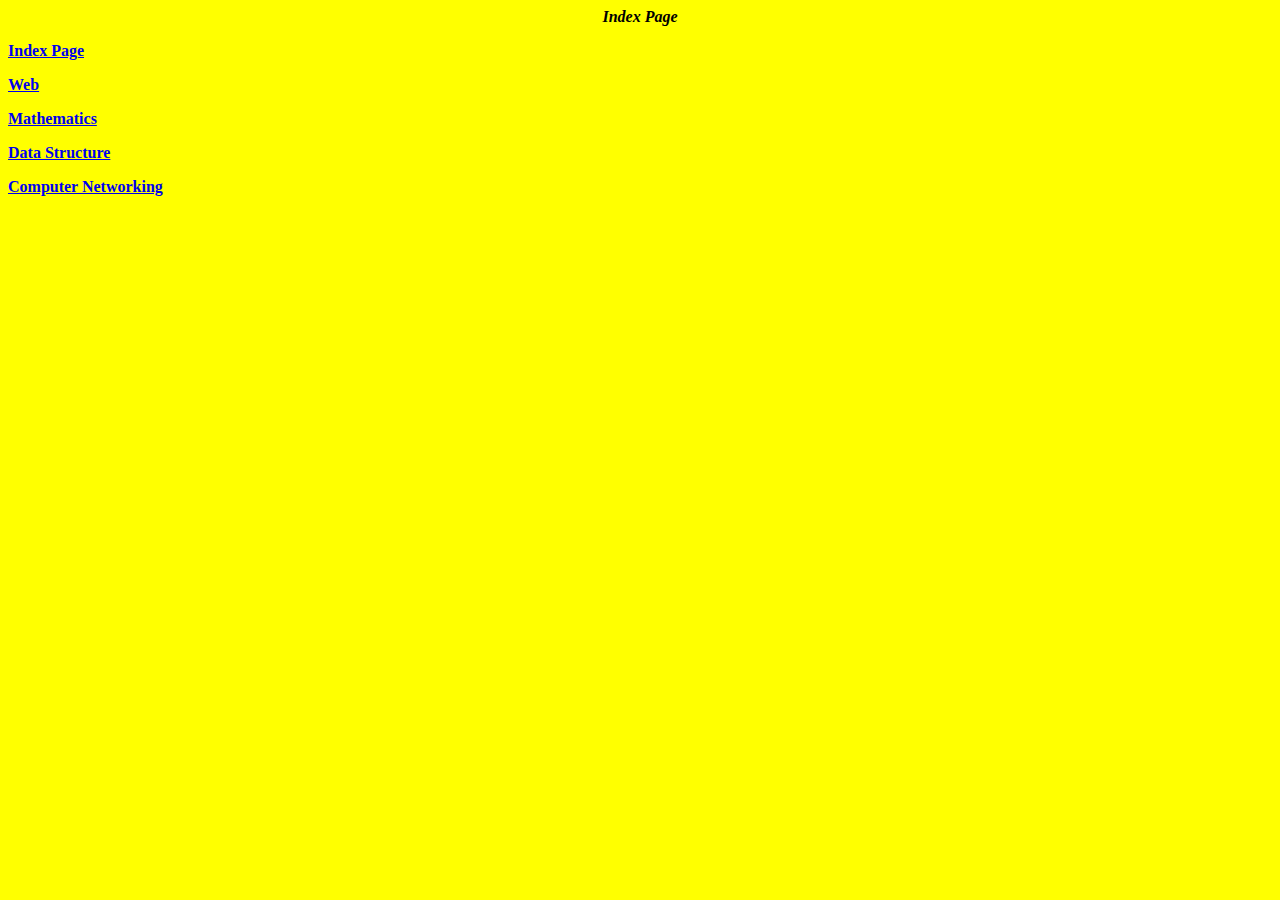
<file: Index.html>
<HTML>
    <HEAD>
    <TITLE>Index</TITLE>
    </HEAD>
    <body bgcolor= 'Yellow'>
        <center><b><i>Index Page</i></b></center>
        <p><b><a href="Index.html">Index Page</a></b></p>
        <p><b><a href="Web.html">Web</a></b></p>
        <p><b><a href="Mathematics.html">Mathematics</a></b></p>
        <p><b><a href="DataStructure.html">Data Structure</a></b></p>
        <p><b><a href="Computer%20Networking.html">Computer Networking</a></b></p>
        
        
        </body>
</HTML>
</file>
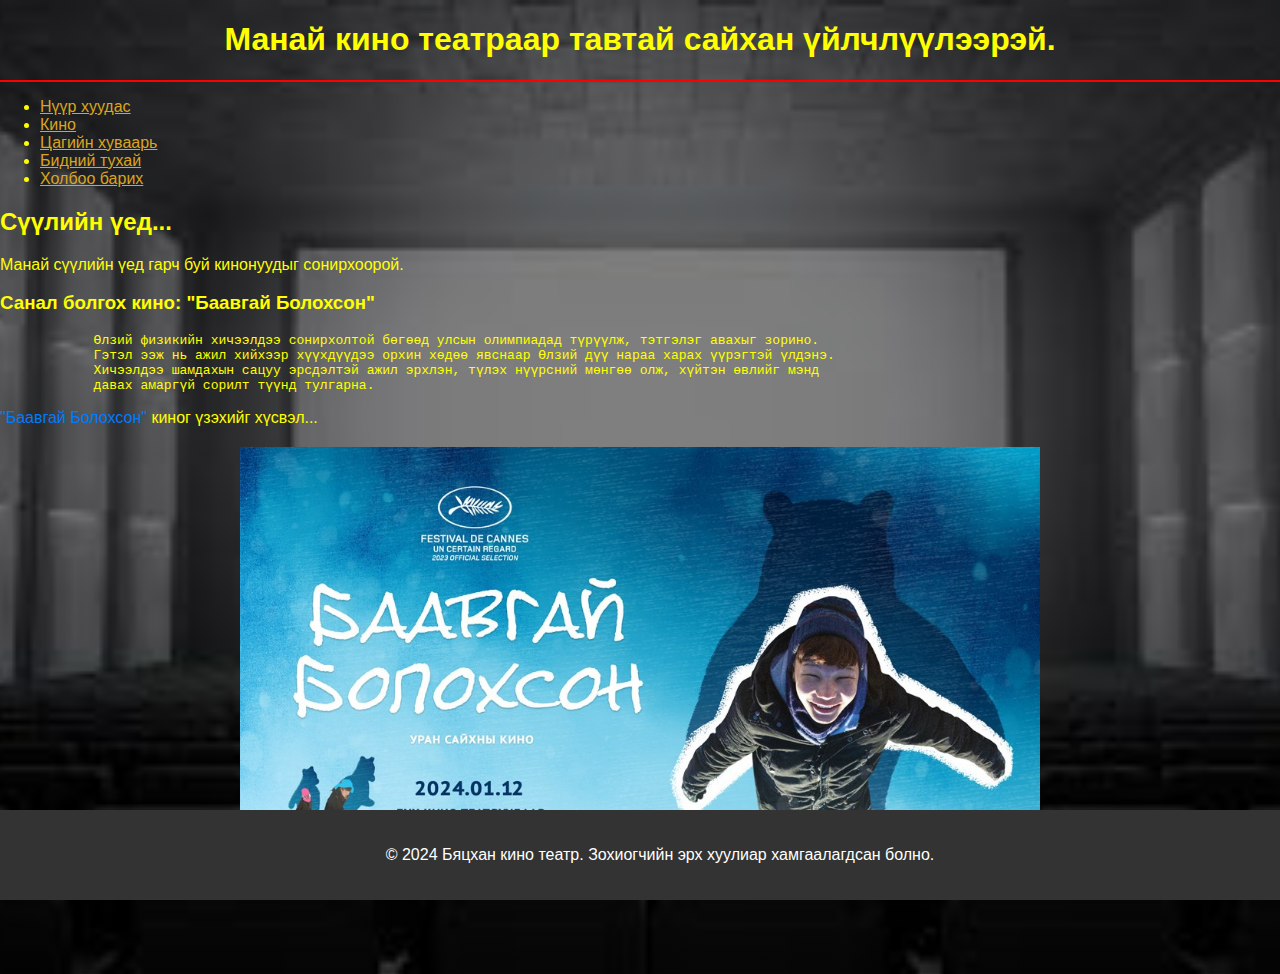
<file: index.html>
<!DOCTYPE html>
<html>
<head>
    <meta charset="UTF-8">
    <meta name="viewport" content="width=device-width, initial-scale=1.0">
    <title>Бяцхан Кино Театр - Нүүр хуудас</title>
    <style>
        body {
            font-family: Arial, sans-serif;
            margin: 0;
            padding: 0;
            background: url('Home.jpg') center/cover no-repeat;
            background-image: linear-gradient(rgba(0, 0, 0, 0.5), rgba(0, 0, 0, 0.5)), url('Home.jpg');
        }
    </style>
</head>
<body text="yellow" bgcolor="yellow">
    <header>
        <h1 align="center">Манай кино театраар тавтай сайхан үйлчлүүлээрэй.</h1>
        <hr color="red"> 
        <nav>
            <ul>
                <li><a href="index.html" style="color: goldenrod;">Нүүр хуудас</a></li>
                <li><a href="movies.html" style="color: goldenrod;">Кино</a></li>
                <li><a href="schedule.html" style="color: goldenrod;">Цагийн хуваарь</a></li>
                <li><a href="about.html" style="color: goldenrod;">Бидний тухай</a></li>
                <li><a href="contact.html" style="color: goldenrod;">Холбоо барих</a></li>
            </ul>
        </nav>
    </header>
    
    <section>
        <h2>Сүүлийн үед...</h2>
        <p>Манай сүүлийн үед гарч буй кинонуудыг сонирхоорой.</p>
        
        <h3>Санал болгох кино: "Баавгай Болохсон"</h3>
        <pre>
            Өлзий физикийн хичээлдээ сонирхолтой бөгөөд улсын олимпиадад түрүүлж, тэтгэлэг авахыг зорино. 
            Гэтэл ээж нь ажил хийхээр хүүхдүүдээ орхин хөдөө явснаар Өлзий дүү нараа харах үүрэгтэй үлдэнэ. 
            Хичээлдээ шамдахын сацуу эрсдэлтэй ажил эрхлэн, түлэх нүүрсний мөнгөө олж, хүйтэн өвлийг мэнд 
            давах амаргүй сорилт түүнд тулгарна.</pre>
        <p><a href="Movies.html" target="_blank" style="text-decoration: none; color: #007bff;">"Баавгай Болохсон"</a> киног үзэхийг хүсвэл...</p>
        <a href="Baavgai.jpg" target="_blank">
            <img src="Baavgai.jpg" alt="Content Image" style="width: 100%; max-width: 800px; display: block; margin: 20px auto;">
        </a>
        <br>
        <br>
        <br>   
    </section>

    <footer style="position: fixed; bottom: 0; left: 0; width: 100%; background-color: #333; color: #fff; text-align: center; padding: 20px;">
        <p>&copy; 2024 Бяцхан кино театр. Зохиогчийн эрх хуулиар хамгаалагдсан болно.</p>
    </footer>
</body>
</html>
</file>
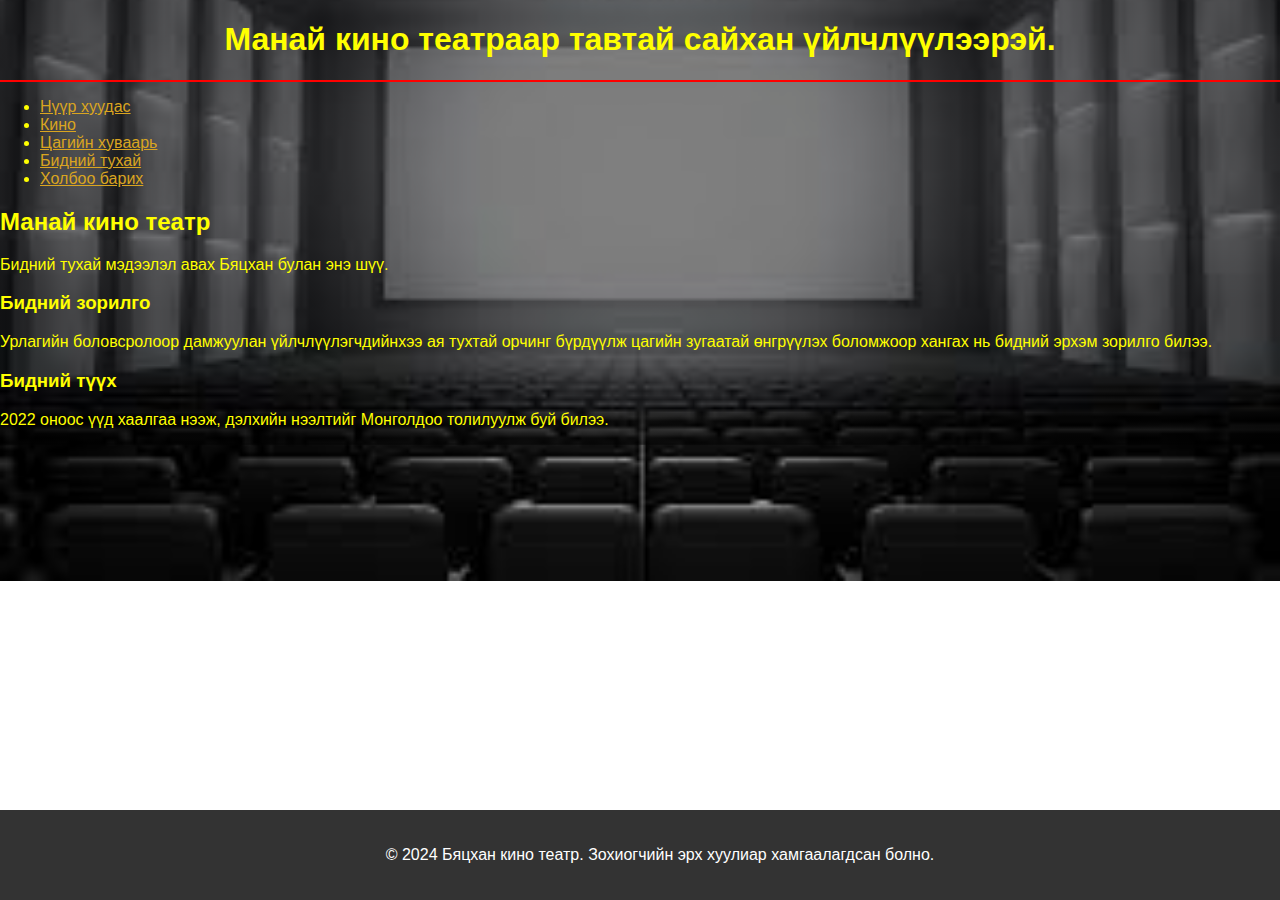
<file: about.html>
<!DOCTYPE html>
<html>
<head>
    <meta charset="UTF-8">
    <meta name="viewport" content="width=device-width, initial-scale=1.0">
    <title>Бяцхан Кино Театр - Бидний тухай</title>
    <style>
        body {
            font-family: Arial, sans-serif;
            margin: 0;
            padding: 0;
            background: url('Home.jpg') center/cover no-repeat;
            background-image: linear-gradient(rgba(0, 0, 0, 0.5), rgba(0, 0, 0, 0.5)), url('Home.jpg');
        }
    </style>
</head>
<body text="yellow" bgcolor="yellow">
    <header>
        <h1 align="center">Манай кино театраар тавтай сайхан үйлчлүүлээрэй.</h1>
        <hr color="red"> 
        <nav>
            <ul>
                <li><a href="index.html" style="color: goldenrod;">Нүүр хуудас</a></li>
                <li><a href="movies.html" style="color: goldenrod;">Кино</a></li>
                <li><a href="schedule.html" style="color: goldenrod;">Цагийн хуваарь</a></li>
                <li><a href="about.html" style="color: goldenrod;">Бидний тухай</a></li>
                <li><a href="contact.html" style="color: goldenrod;">Холбоо барих</a></li>
            </ul>
        </nav>
    </header>
    
    <section>
        <h2>Манай кино театр</h2>
        <p>Бидний тухай мэдээлэл авах Бяцхан булан энэ шүү.</p>
    
        <h3>Бидний зорилго</h3>
        <p>Урлагийн боловсролоор дамжуулан үйлчлүүлэгчдийнхээ ая тухтай орчинг бүрдүүлж цагийн зугаатай өнгрүүлэх боломжоор хангах нь бидний эрхэм зорилго билээ.</p>
    
        <h3>Бидний түүх</h3>
        <p>2022 оноос үүд хаалгаа нээж, дэлхийн нээлтийг Монголдоо толилуулж буй билээ.</p>
    </section>

    <footer style="position: fixed; bottom: 0; left: 0; width: 100%; background-color: #333; color: #fff; text-align: center; padding: 20px;">
        <p>&copy; 2024 Бяцхан кино театр. Зохиогчийн эрх хуулиар хамгаалагдсан болно.</p>
    </footer>
</body>
</html>
</file>
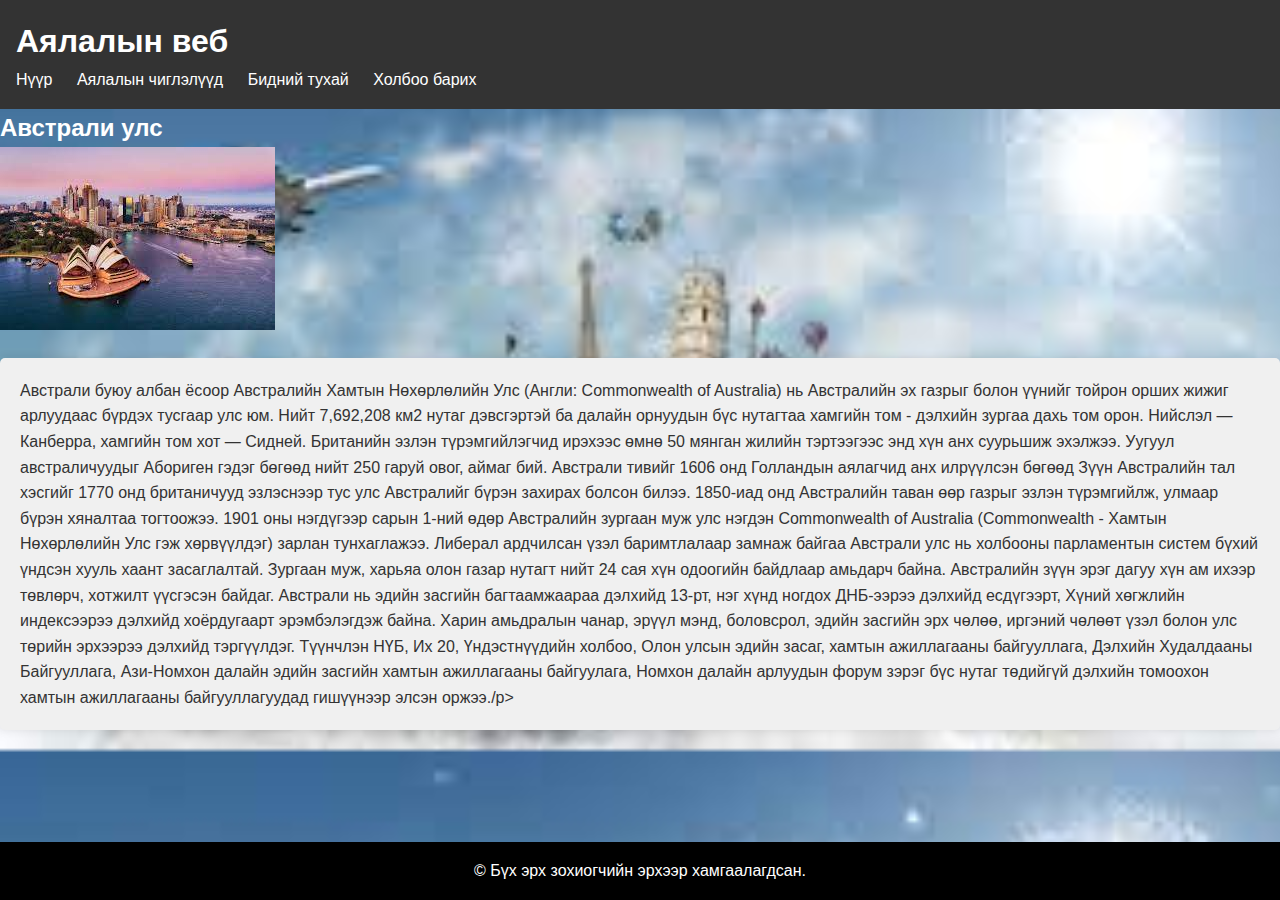
<file: Australia.html>
<!DOCTYPE html>
<html lang="mn">
<head>
    <meta charset="UTF-8">
    <meta name="viewport" content="width=device-width, initial-scale=1.0">
    <title>Австрали улс - Аялалын веб</title>
    <link rel="stylesheet" href="styles.css">
</head>
<body>
    <header>
        <h1>Аялалын веб</h1>
        <nav>
            <ul>
                <li><a href="index.html">Нүүр</a></li>
                <li><a href="destinations.html">Аялалын чиглэлүүд</a></li>
                <li><a href="about.html">Бидний тухай</a></li>
                <li><a href="contact.html">Холбоо барих</a></li>
            </ul>
        </nav>
    </header>

    <section id="destination">
        <h2>Австрали улс</h2>
        <img src="Australia.jpg" alt="Australia">
        <div class="grey-box">
            <p>Австрали буюу албан ёсоор Австралийн Хамтын Нөхөрлөлийн Улс (Англи: Commonwealth of Australia) нь Австралийн эх газрыг болон үүнийг тойрон орших жижиг арлуудаас бүрдэх тусгаар улс юм. Нийт 7,692,208 км2 нутаг дэвсгэртэй ба далайн орнуудын бүс нутагтаа хамгийн том - дэлхийн зургаа дахь том орон.

            Нийслэл — Канберра, хамгийн том хот — Сидней.
            
            Британийн эзлэн түрэмгийлэгчид ирэхээс өмнө 50 мянган жилийн тэртээгээс энд хүн анх суурьшиж эхэлжээ. Уугуул австраличуудыг Абориген гэдэг бөгөөд нийт 250 гаруй овог, аймаг бий. Австрали тивийг 1606 онд Голландын аялагчид анх илрүүлсэн бөгөөд Зүүн Австралийн тал хэсгийг 1770 онд британичууд эзлэснээр тус улс Австралийг бүрэн захирах болсон билээ. 1850-иад онд Австралийн таван өөр газрыг эзлэн түрэмгийлж, улмаар бүрэн хяналтаа тогтоожээ. 1901 оны нэгдүгээр сарын 1-ний өдөр Австралийн зургаан муж улс нэгдэн Commonwealth of Australia (Commonwealth - Хамтын Нөхөрлөлийн Улс гэж хөрвүүлдэг) зарлан тунхаглажээ.
            
            Либерал ардчилсан үзэл баримтлалаар замнаж байгаа Австрали улс нь холбооны парламентын систем бүхий үндсэн хууль хаант засаглалтай. Зургаан муж, харьяа олон газар нутагт нийт 24 сая хүн одоогийн байдлаар амьдарч байна. Австралийн зүүн эрэг дагуу хүн ам ихээр төвлөрч, хотжилт үүсгэсэн байдаг.
            
            Австрали нь эдийн засгийн багтаамжаараа дэлхийд 13-рт, нэг хүнд ногдох ДНБ-ээрээ дэлхийд есдүгээрт, Хүний хөгжлийн индексээрээ дэлхийд хоёрдугаарт эрэмбэлэгдэж байна. Харин амьдралын чанар, эрүүл мэнд, боловсрол, эдийн засгийн эрх чөлөө, иргэний чөлөөт үзэл болон улс төрийн эрхээрээ дэлхийд тэргүүлдэг.
            
            Түүнчлэн НҮБ, Их 20, Үндэстнүүдийн холбоо, Олон улсын эдийн засаг, хамтын ажиллагааны байгууллага, Дэлхийн Худалдааны Байгууллага, Ази-Номхон далайн эдийн засгийн хамтын ажиллагааны байгуулага, Номхон далайн арлуудын форум зэрэг бүс нутаг төдийгүй дэлхийн томоохон хамтын ажиллагааны байгууллагуудад гишүүнээр элсэн оржээ./p>
        </div>
        </section>

        <footer>
            <p>&copy; Бүх эрх зохиогчийн эрхээр хамгаалагдсан.</p>
        </footer>
</body>
</html>
</file>
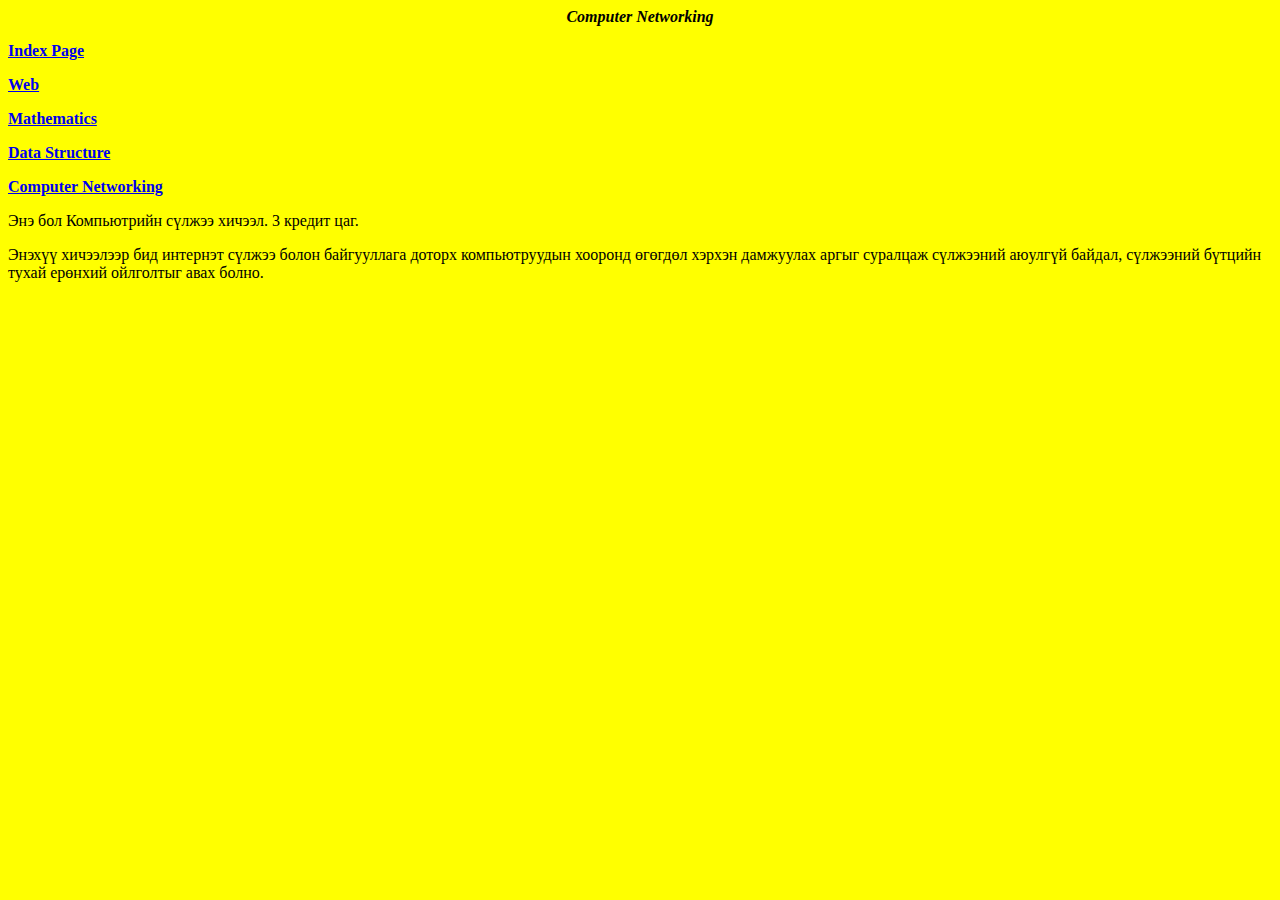
<file: Computer Networking.html>
<HTML>
    <HEAD>
    <TITLE>Computer Networking</TITLE>
    </HEAD>
    <body bgcolor= 'Yellow'>
        <center><b><i>Computer Networking</i></b></center>
        <p><b><a href="Index.html">Index Page</a></b></p>
        <p><b><a href="Web.html">Web</a></b></p>
        <p><b><a href="Mathematics.html">Mathematics</a></b></p>
        <p><b><a href="DataStructure.html">Data Structure</a></b></p>
        <p><b><a href="Computer%20Networking.html">Computer Networking</a></b></p>
        
        <p>Энэ бол Компьютрийн сүлжээ хичээл. 3 кредит цаг.</p>
        <p>Энэхүү хичээлээр бид интернэт сүлжээ болон байгууллага доторх компьютруудын хооронд өгөгдөл хэрхэн дамжуулах аргыг суралцаж сүлжээний аюулгүй байдал, сүлжээний бүтцийн тухай ерөнхий ойлголтыг авах болно.</p>
        
        </body>
</HTML>
</file>
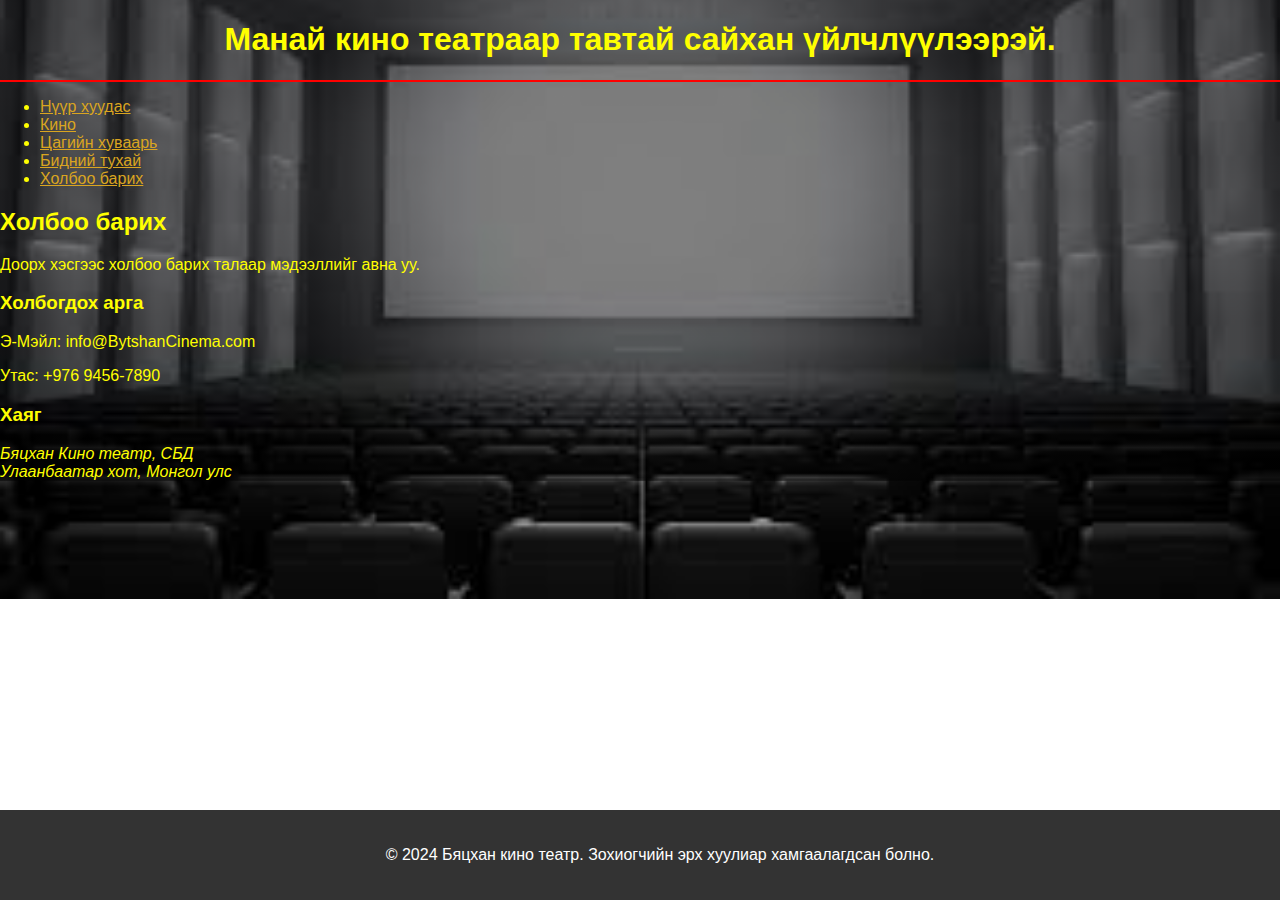
<file: contact.html>
<!DOCTYPE html>
<html>
<head>
    <meta charset="UTF-8">
    <meta name="viewport" content="width=device-width, initial-scale=1.0">
    <title>Бяцхан Кино Театр - Бидний тухай</title>
    <style>
        body {
            font-family: Arial, sans-serif;
            margin: 0;
            padding: 0;
            background: url('Home.jpg') center/cover no-repeat;
            background-image: linear-gradient(rgba(0, 0, 0, 0.5), rgba(0, 0, 0, 0.5)), url('Home.jpg');
        }
    </style>
</head>
<body text="yellow" bgcolor="yellow">
    <header>
        <h1 align="center">Манай кино театраар тавтай сайхан үйлчлүүлээрэй.</h1>
        <hr color="red"> 
        <nav>
            <ul>
                <li><a href="index.html" style="color: goldenrod;">Нүүр хуудас</a></li>
                <li><a href="movies.html" style="color: goldenrod;">Кино</a></li>
                <li><a href="schedule.html" style="color: goldenrod;">Цагийн хуваарь</a></li>
                <li><a href="about.html" style="color: goldenrod;">Бидний тухай</a></li>
                <li><a href="contact.html" style="color: goldenrod;">Холбоо барих</a></li>
            </ul>
        </nav>
    </header>
    
    <section>
        <h2>Холбоо барих</h2>
        <p>Доорх хэсгээс холбоо барих талаар мэдээллийг авна уу.</p>
    
        <h3>Холбогдох арга</h3>
        <p>Э-Мэйл: info@BytshanCinema.com</a></p>
        <p>Утас: +976 9456-7890</p>
    
        <h3>Хаяг</h3>
        <address>
            Бяцхан Кино театр, СБД<br>
            Улаанбаатар хот, Монгол улс
        </address>
        
    </section>
    

    <footer style="position: fixed; bottom: 0; left: 0; width: 100%; background-color: #333; color: #fff; text-align: center; padding: 20px;">
        <p>&copy; 2024 Бяцхан кино театр. Зохиогчийн эрх хуулиар хамгаалагдсан болно.</p>
    </footer>
</body>
</html>
</file>
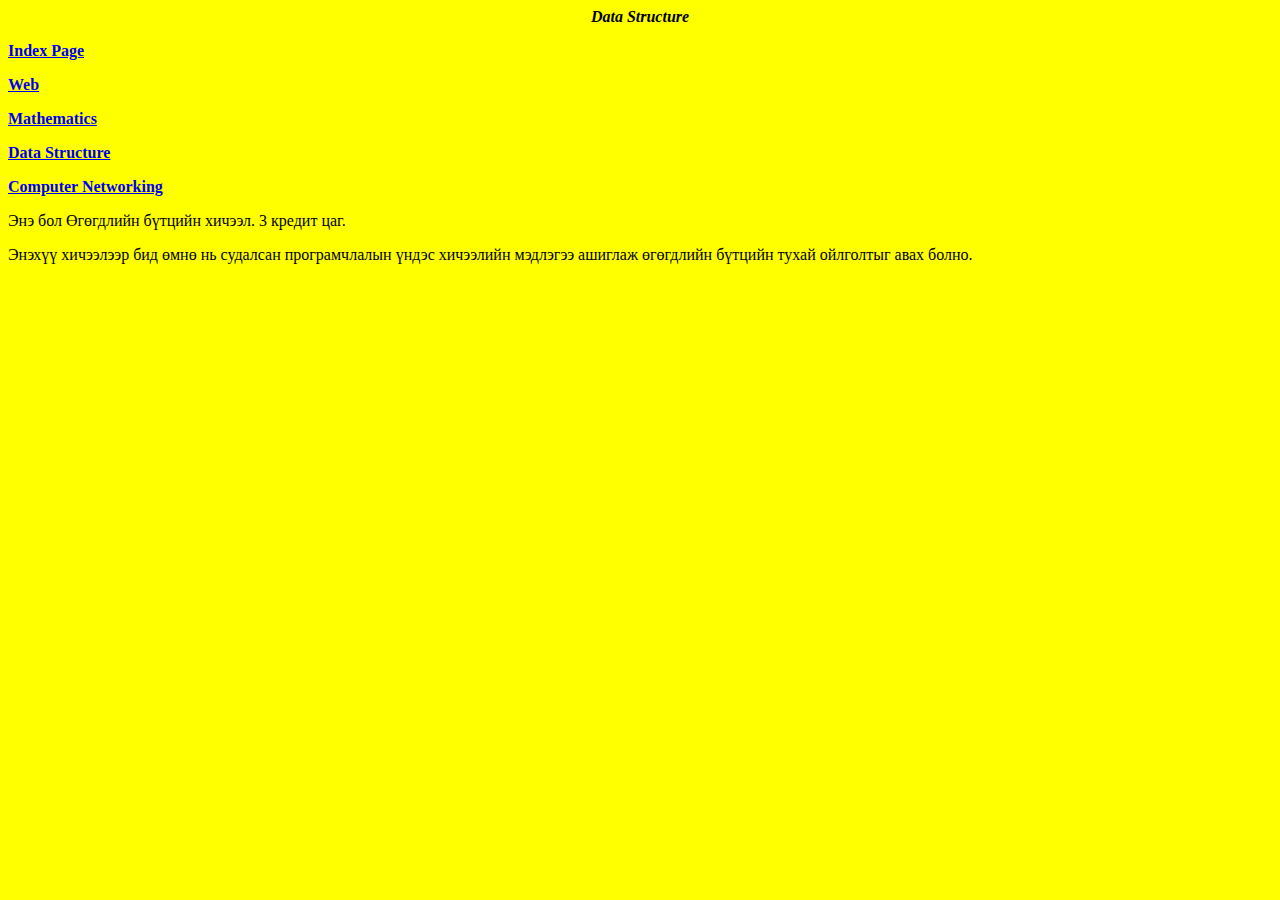
<file: DataStructure.html>
<HTML>
    <HEAD>
    <TITLE>Data Structure</TITLE>
    </HEAD>
    <body bgcolor= 'Yellow'>
        <center><b><i>Data Structure</i></b></center>
        <p><b><a href="Index.html">Index Page</a></b></p>
        <p><b><a href="Web.html">Web</a></b></p>
        <p><b><a href="Mathematics.html">Mathematics</a></b></p>
        <p><b><a href="DataStructure.html">Data Structure</a></b></p>
        <p><b><a href="Computer%20Networking.html">Computer Networking</a></b></p>
        
        <p>Энэ бол Өгөгдлийн бүтцийн хичээл. 3 кредит цаг.</p>
        <p>Энэхүү хичээлээр бид өмнө нь судалсан програмчлалын үндэс хичээлийн мэдлэгээ ашиглаж өгөгдлийн бүтцийн тухай ойлголтыг авах болно.</p>
        <p></p>
    </body>
</HTML>
</file>
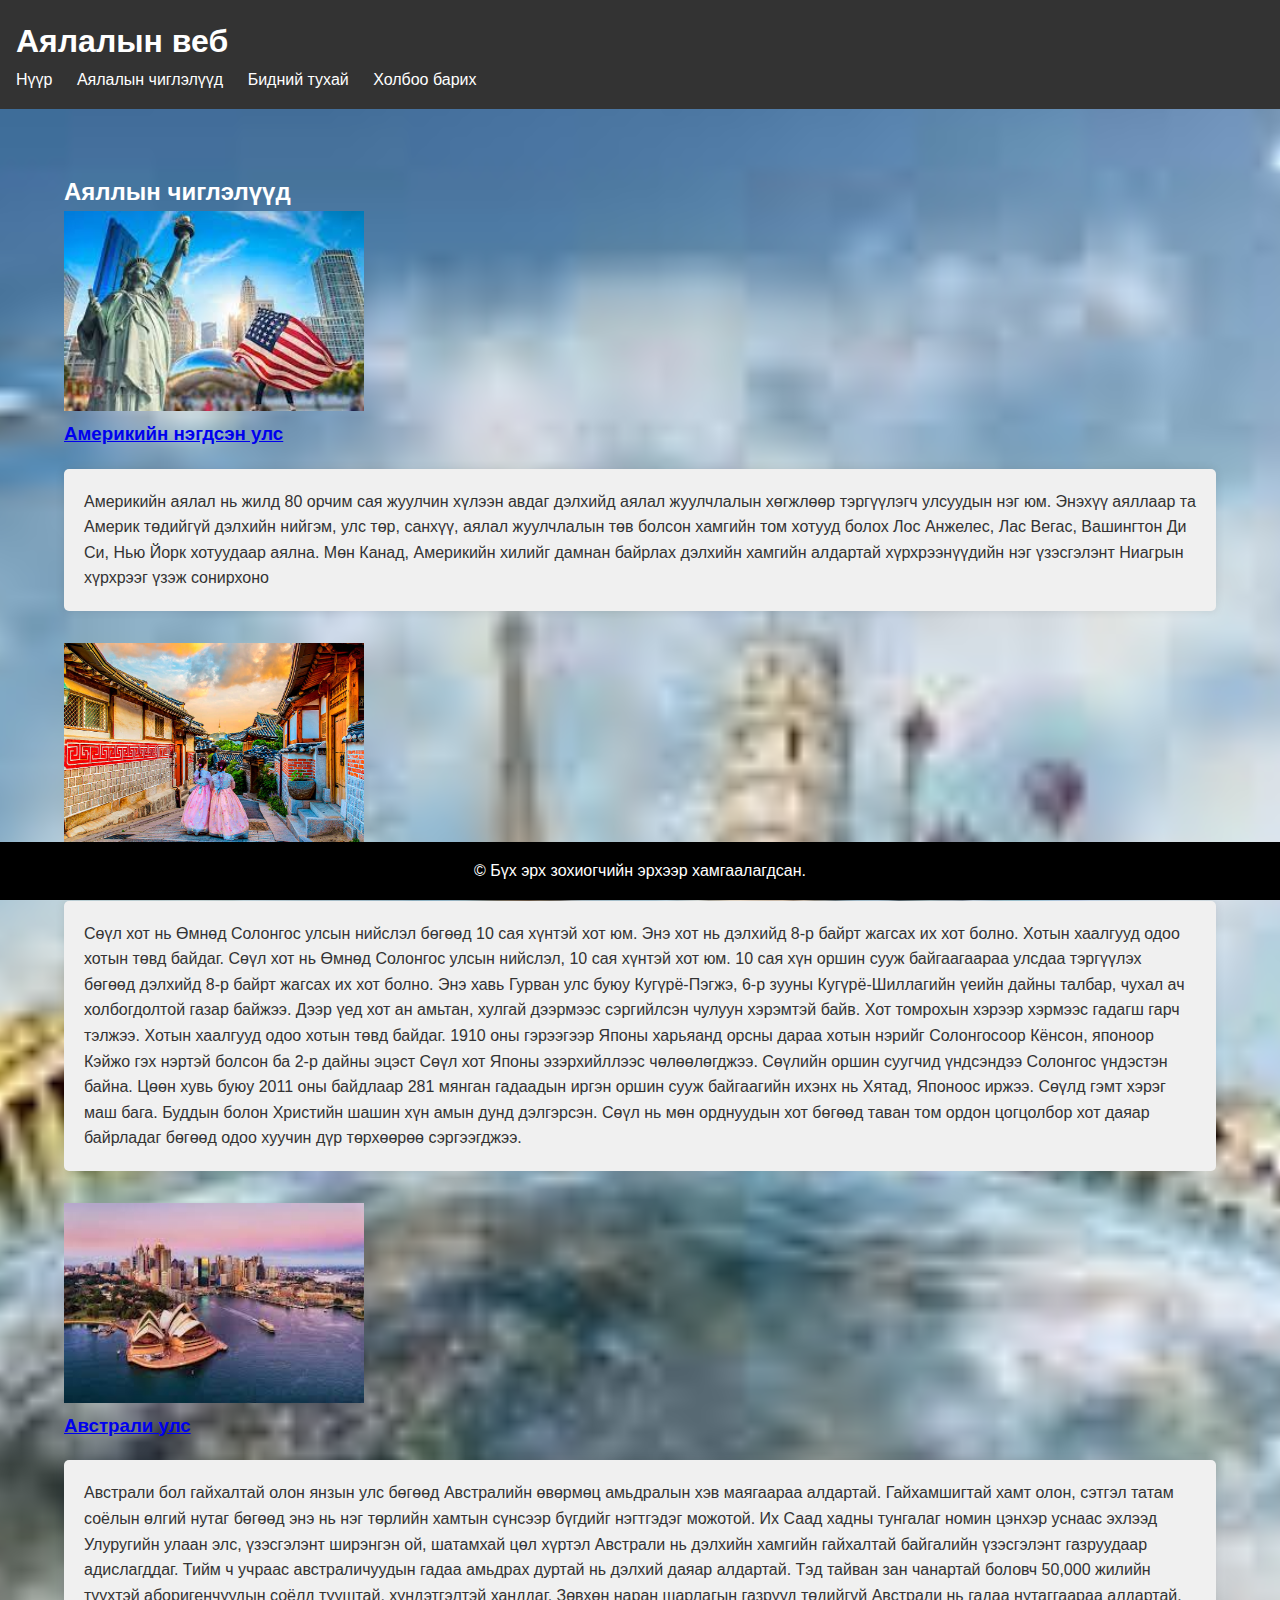
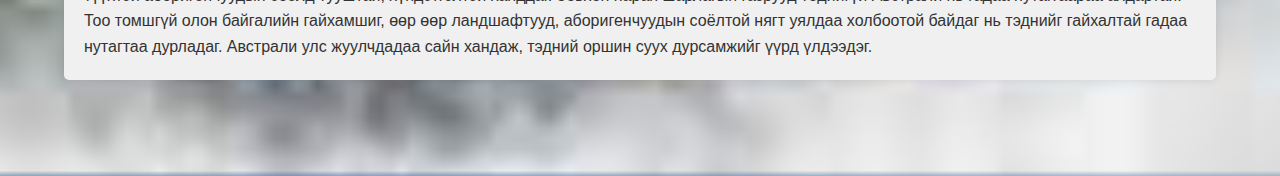
<file: destinations.html>
<!DOCTYPE html>
<html lang="en">
<head>
    <meta charset="UTF-8">
    <meta name="viewport" content="width=device-width, initial-scale=1.0">
    <title>Destinations - Аялалын веб</title>
    <link rel="stylesheet" href="styles.css">
</head>
<body>
    <body>
        <header>
            <h1>Аялалын веб</h1>
            <nav>
                <ul>
                    <li><a href="index.html">Нүүр</a></li>
                    <li><a href="destinations.html">Аялалын чиглэлүүд</a></li>
                    <li><a href="about.html">Бидний тухай</a></li>
                    <li><a href="contact.html">Холбоо барих</a></li>
                </ul>
            </nav>
        </header>

<section id="destinations">
    <h2>Аяллын чиглэлүүд</h2>
    <div class="destination">
    <a href="Usa.html"><img src="Usa.jpg" alt="АНУ"></a>
    <h3><a href="Usa.html">Америкийн нэгдсэн улс</a></h3>
    <div class="grey-box"><p>Америкийн аялал нь жилд 80 орчим сая жуулчин хүлээн авдаг дэлхийд аялал жуулчлалын хөгжлөөр тэргүүлэгч улсуудын нэг юм. Энэхүү аяллаар та Америк төдийгүй дэлхийн нийгэм, улс төр, санхүү, аялал жуулчлалын төв болсон хамгийн том хотууд болох Лос Анжелес, Лас Вегас, Вашингтон Ди Си, Нью Йорк хотуудаар аялна. Мөн Канад, Америкийн хилийг дамнан байрлах дэлхийн хамгийн алдартай хүрхрээнүүдийн нэг үзэсгэлэнт Ниагрын хүрхрээг үзэж сонирхоно</p>
    </div>
</div>
    <div class="destination">
        <a href="Korea.html"><img src="Korea.jpg" alt="Солонгос"></a>
        <h3><a href="Korea.html">Солонгос улс</a></h3>
        <div class="grey-box"><p>Сөүл хот нь Өмнөд Солонгос улсын нийслэл бөгөөд 10 сая хүнтэй хот юм. Энэ хот нь дэлхийд 8-р байрт жагсах их хот болно. Хотын хаалгууд одоо хотын төвд байдаг. Сөүл хот нь Өмнөд Солонгос улсын нийслэл, 10 сая хүнтэй хот юм. 10 сая хүн оршин сууж байгаагаараа улсдаа тэргүүлэх бөгөөд дэлхийд 8-р байрт жагсах их хот болно. Энэ хавь Гурван улс буюу Кугүрё-Пэгжэ, 6-р зууны Кугүрё-Шиллагийн үеийн дайны талбар, чухал ач холбогдолтой газар байжээ. Дээр үед хот ан амьтан, хулгай дээрмээс сэргийлсэн чулуун хэрэмтэй байв. Хот томрохын хэрээр хэрмээс гадагш гарч тэлжээ. Хотын хаалгууд одоо хотын төвд байдаг. 1910 оны гэрээгээр Японы харьяанд орсны дараа хотын нэрийг Солонгосоор Кёнсон, японоор Кэйжо гэх нэртэй болсон ба 2-р дайны эцэст Сөүл хот Японы эзэрхийллээс чөлөөлөгджээ. Сөүлийн оршин суугчид үндсэндээ Солонгос үндэстэн байна. Цөөн хувь буюу 2011 оны байдлаар 281 мянган гадаадын иргэн оршин сууж байгаагийн ихэнх нь Хятад, Японоос иржээ. Сөүлд гэмт хэрэг маш бага. Буддын болон Христийн шашин хүн амын дунд дэлгэрсэн. Сөүл нь мөн орднуудын хот бөгөөд таван том ордон цогцолбор хот даяар байрладаг бөгөөд одоо хуучин дүр төрхөөрөө сэргээгджээ.</p>
        </div>
    </div>
    <div class="destination">
        <a href="Australia.html"><img src="Australia.jpg" alt="Australia"></a>
        <h3><a href="Australia.html">Австрали улс</a></h3>
        <div class="grey-box"><p>Австрали бол гайхалтай олон янзын улс бөгөөд Австралийн өвөрмөц амьдралын хэв маягаараа алдартай. Гайхамшигтай хамт олон, сэтгэл татам соёлын өлгий нутаг бөгөөд энэ нь нэг төрлийн хамтын сүнсээр бүгдийг нэгтгэдэг можотой. Их Саад хадны тунгалаг номин цэнхэр уснаас эхлээд Улуругийн улаан элс, үзэсгэлэнт ширэнгэн ой, шатамхай цөл хүртэл Австрали нь дэлхийн хамгийн гайхалтай байгалийн үзэсгэлэнт газруудаар адислагддаг. Тийм ч учраас австраличуудын гадаа амьдрах дуртай нь дэлхий даяар алдартай. Тэд тайван зан чанартай боловч 50,000 жилийн түүхтэй аборигенчуудын соёлд тууштай, хүндэтгэлтэй ханддаг. Зөвхөн наран шарлагын газрууд төдийгүй Австрали нь гадаа нутаггаараа алдартай. Тоо томшгүй олон байгалийн гайхамшиг, өөр өөр ландшафтууд, аборигенчуудын соёлтой нягт уялдаа холбоотой байдаг нь тэднийг гайхалтай гадаа нутагтаа дурладаг. Австрали улс жуулчдадаа сайн хандаж, тэдний оршин суух дурсамжийг үүрд үлдээдэг.
        </p>
    </div>
    </div>
    
</section>
<footer>
    <p>&copy; Бүх эрх зохиогчийн эрхээр хамгаалагдсан.</p>
</footer>
</body>
</html>
</file>
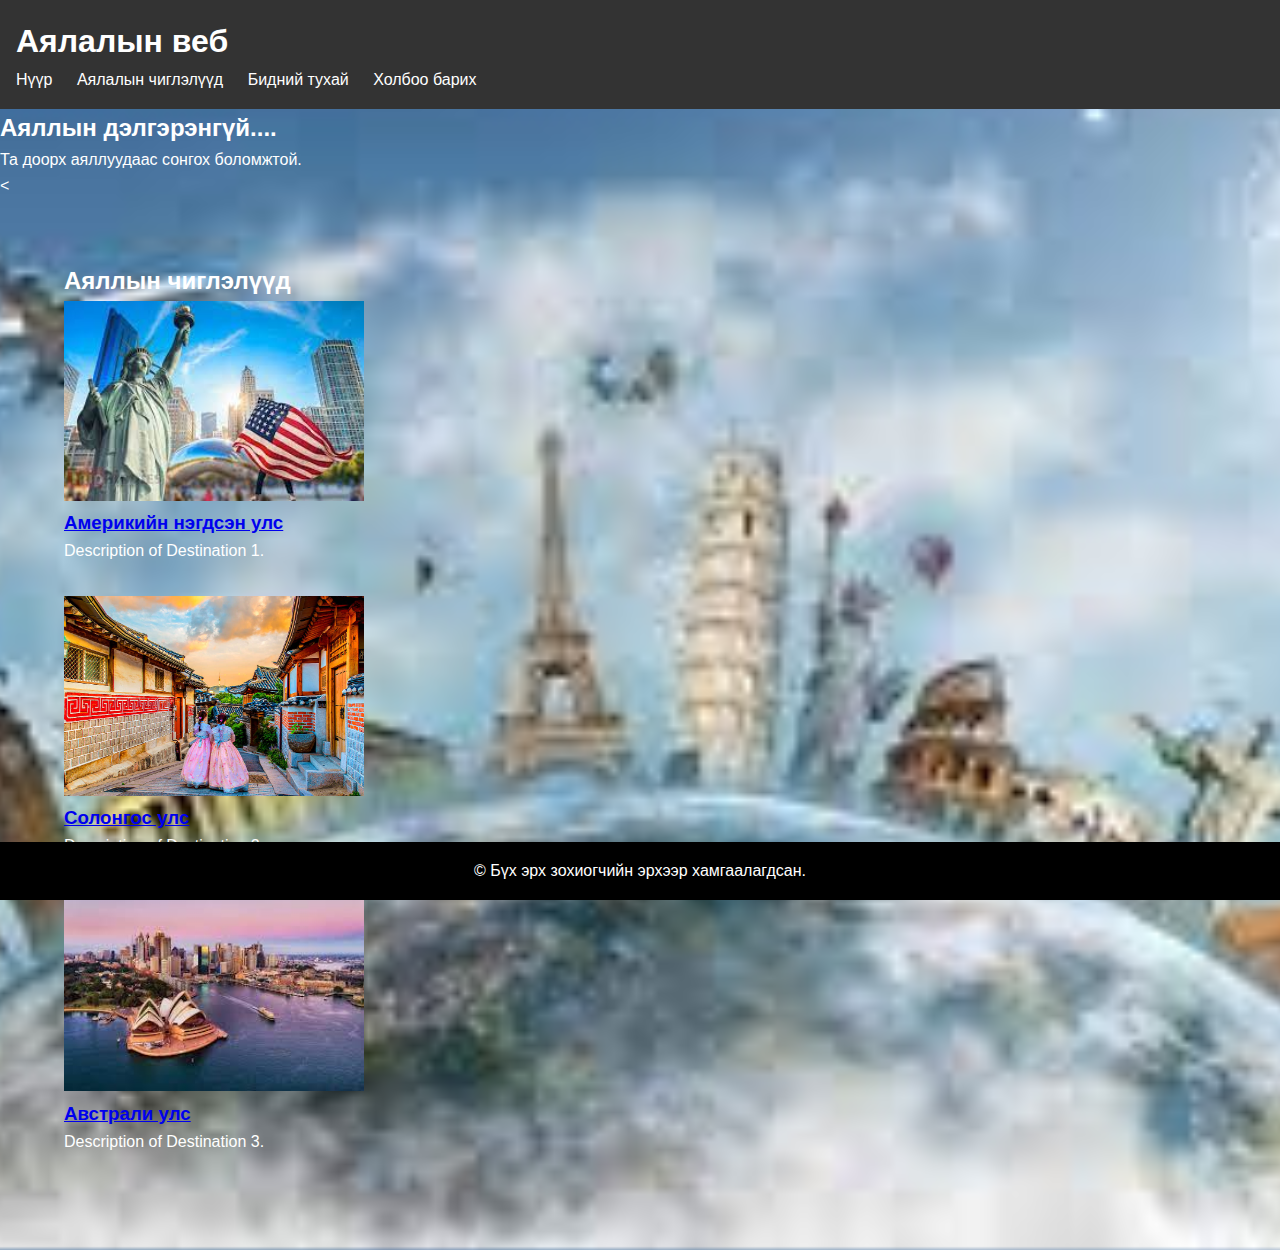
<file: discover.html>
<!DOCTYPE html>
<html lang="en">
<head>
    <meta charset="UTF-8">
    <meta name="viewport" content="width=device-width, initial-scale=1.0">
    <title>Discover - Travel Website</title>
    <link rel="stylesheet" href="styles.css">
</head>
<body>
    <header>
        <h1>Аялалын веб</h1>
        <nav>
            <ul>
                <li><a href="index.html">Нүүр</a></li>
                <li><a href="destinations.html">Аялалын чиглэлүүд</a></li>
                <li><a href="about.html">Бидний тухай</a></li>
                <li><a href="contact.html">Холбоо барих</a></li>
            </ul>
        </nav>
    </header>

    <section id="discover">
        <h2>Аяллын дэлгэрэнгүй.... </h2>
        <p>Та доорх аяллуудаас сонгох боломжтой.</p>

    </section>
    <<section id="destinations">
        <h2>Аяллын чиглэлүүд</h2>
        <div class="destination">
        <a href="Usa.html"><img src="Usa.jpg" alt="АНУ"></a>
        <h3><a href="Usa.html">Америкийн нэгдсэн улс</a></h3>
        <p>Description of Destination 1.</p>
        </div>
        <div class="destination">
            <a href="Korea.html"><img src="Korea.jpg" alt="Солонгос"></a>
            <h3><a href="Korea.html">Солонгос улс</a></h3>
            <p>Description of Destination 2.</p>
        </div>
        <div class="destination">
            <a href="Australia.html"><img src="Australia.jpg" alt="Australia"></a>
            <h3><a href="Australia.html">Австрали улс</a></h3>
            <p>Description of Destination 3.</p>
        </div>
        
    </section>
    <footer>
        <p>&copy; Бүх эрх зохиогчийн эрхээр хамгаалагдсан.</p>
    </footer>
</body>
</html>
</file>
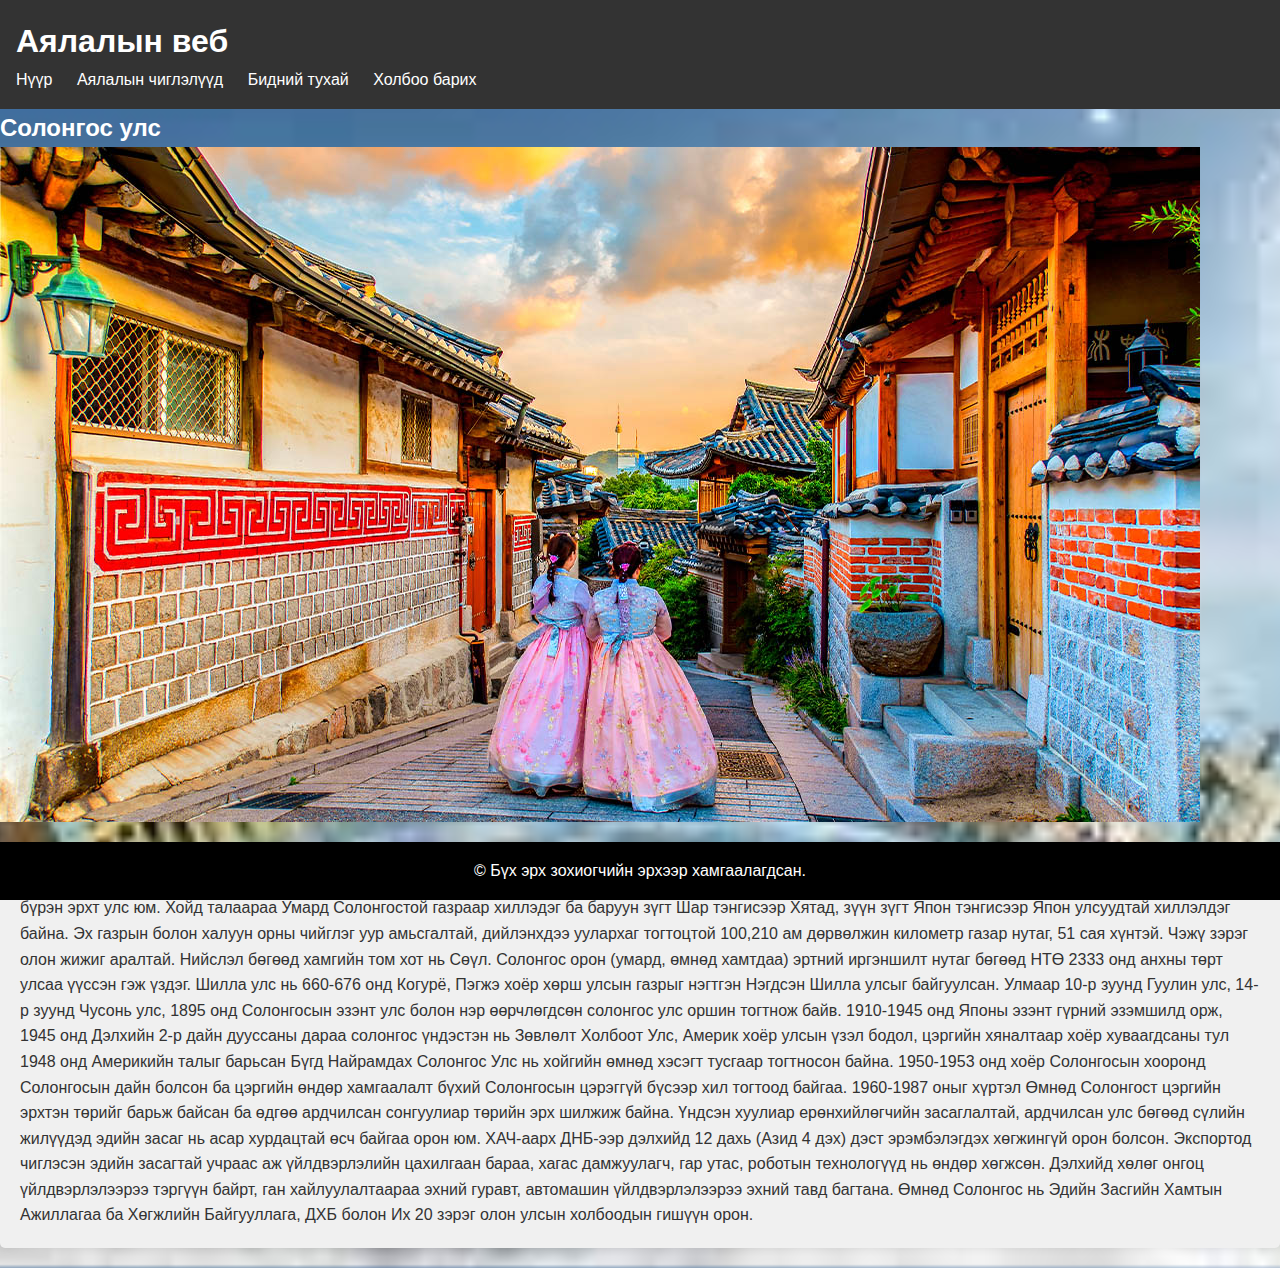
<file: Korea.html>
<!DOCTYPE html>
<html lang="mn">
<head>
    <meta charset="UTF-8">
    <meta name="viewport" content="width=device-width, initial-scale=1.0">
    <title>Солонгос улс - Аялалын веб</title>
    <link rel="stylesheet" href="styles.css">
</head>
<body>
    <header>
        <h1>Аялалын веб</h1>
        <nav>
            <ul>
                <li><a href="index.html">Нүүр</a></li>
                <li><a href="destinations.html">Аялалын чиглэлүүд</a></li>
                <li><a href="about.html">Бидний тухай</a></li>
                <li><a href="contact.html">Холбоо барих</a></li>
            </ul>
        </nav>
    </header>

    <section id="destination">
        <h2>Солонгос улс</h2>
        <img src="Korea.jpg" alt="Солонгос">
        <div class="grey-box">
            <p>Өмнөд Солонгос, албан ёсоор Бүгд Найрамдах Солонгос Улс (БНСУ; сол. 대한민국 Тэхань миньгүг) — Дорнод Ази болон Солонгосын хойгийн өмнөд хэсэгт оршдог бүрэн эрхт улс юм. Хойд талаараа Умард Солонгостой газраар хиллэдэг ба баруун зүгт Шар тэнгисээр Хятад, зүүн зүгт Япон тэнгисээр Япон улсуудтай хиллэлдэг байна.

            Эх газрын болон халуун орны чийглэг уур амьсгалтай, дийлэнхдээ уулархаг тогтоцтой 100,210 ам дөрвөлжин километр газар нутаг, 51 сая хүнтэй. Чэжү зэрэг олон жижиг аралтай. Нийслэл бөгөөд хамгийн том хот нь Сөүл.
            
            Солонгос орон (умард, өмнөд хамтдаа) эртний иргэншилт нутаг бөгөөд НТӨ 2333 онд анхны төрт улсаа үүссэн гэж үздэг. Шилла улс нь 660-676 онд Когурё, Пэгжэ хоёр хөрш улсын газрыг нэгтгэн Нэгдсэн Шилла улсыг байгуулсан. Улмаар 10-р зуунд Гуулин улс, 14-р зуунд Чусонь улс, 1895 онд Солонгосын эзэнт улс болон нэр өөрчлөгдсөн солонгос улс оршин тогтнож байв. 1910-1945 онд Японы эзэнт гүрний эзэмшилд орж, 1945 онд Дэлхийн 2-р дайн дууссаны дараа солонгос үндэстэн нь Зөвлөлт Холбоот Улс, Америк хоёр улсын үзэл бодол, цэргийн хяналтаар хоёр хуваагдсаны тул 1948 онд Америкийн талыг барьсан Бүгд Найрамдах Солонгос Улс нь хойгийн өмнөд хэсэгт тусгаар тогтносон байна. 1950-1953 онд хоёр Солонгосын хооронд Солонгосын дайн болсон ба цэргийн өндөр хамгаалалт бүхий Солонгосын цэрэггүй бүсээр хил тогтоод байгаа.
            
            1960-1987 оныг хүртэл Өмнөд Солонгост цэргийн эрхтэн төрийг барьж байсан ба өдгөө ардчилсан сонгуулиар төрийн эрх шилжиж байна. Үндсэн хуулиар ерөнхийлөгчийн засаглалтай, ардчилсан улс бөгөөд сүлийн жилүүдэд эдийн засаг нь асар хурдацтай өсч байгаа орон юм. ХАЧ-аарх ДНБ-ээр дэлхийд 12 дахь (Азид 4 дэх) дэст эрэмбэлэгдэх хөгжингүй орон болсон. Экспортод чиглэсэн эдийн засагтай учраас аж үйлдвэрлэлийн цахилгаан бараа, хагас дамжуулагч, гар утас, роботын технологүүд нь өндөр хөгжсөн. Дэлхийд хөлөг онгоц үйлдвэрлэлээрээ тэргүүн байрт, ган хайлуулалтаараа эхний гуравт, автомашин үйлдвэрлэлээрээ эхний тавд багтана. Өмнөд Солонгос нь Эдийн Засгийн Хамтын Ажиллагаа ба Хөгжлийн Байгууллага, ДХБ болон Их 20 зэрэг олон улсын холбоодын гишүүн орон.</p>
    </div>
        </section>

        <footer>
            <p>&copy; Бүх эрх зохиогчийн эрхээр хамгаалагдсан.</p>
        </footer>
</body>
</html>
</file>
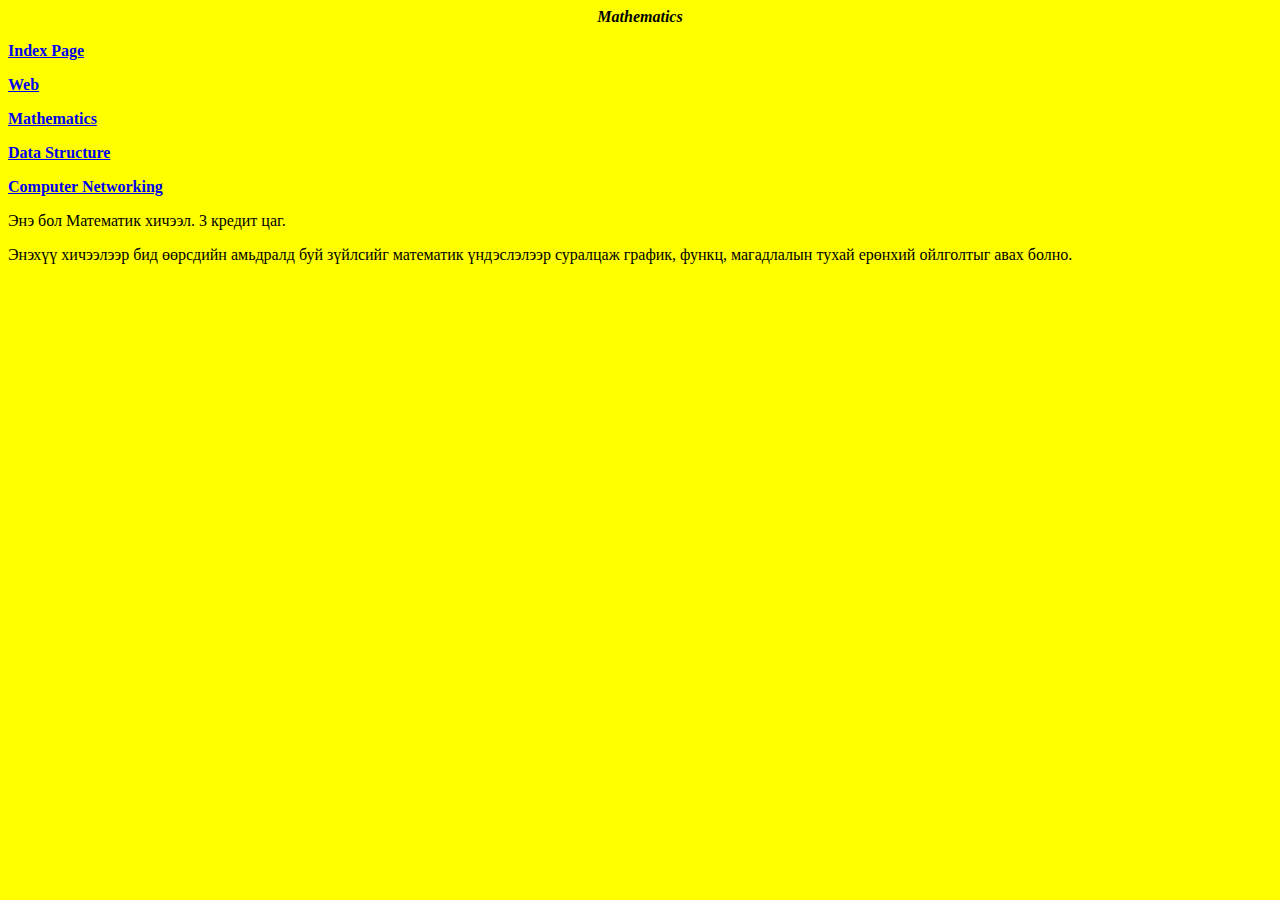
<file: Mathematics.html>
<HTML>
    <HEAD>
    <TITLE>Mathematics</TITLE>
    </HEAD>
    <body bgcolor= 'Yellow'>
        <center><b><i>Mathematics</i></b></center>
        <p><b><a href="Index.html">Index Page</a></b></p>
        <p><b><a href="Web.html">Web</a></b></p>
        <p><b><a href="Mathematics.html">Mathematics</a></b></p>
        <p><b><a href="DataStructure.html">Data Structure</a></b></p>
        <p><b><a href="Computer%20Networking.html">Computer Networking</a></b></p>
        
        <p>Энэ бол Математик хичээл. 3 кредит цаг.</p>
        <p>Энэхүү хичээлээр бид өөрсдийн амьдралд буй зүйлсийг математик үндэслэлээр суралцаж график, функц, магадлалын тухай ерөнхий ойлголтыг авах болно.</p>
        </body>
</HTML>
</file>
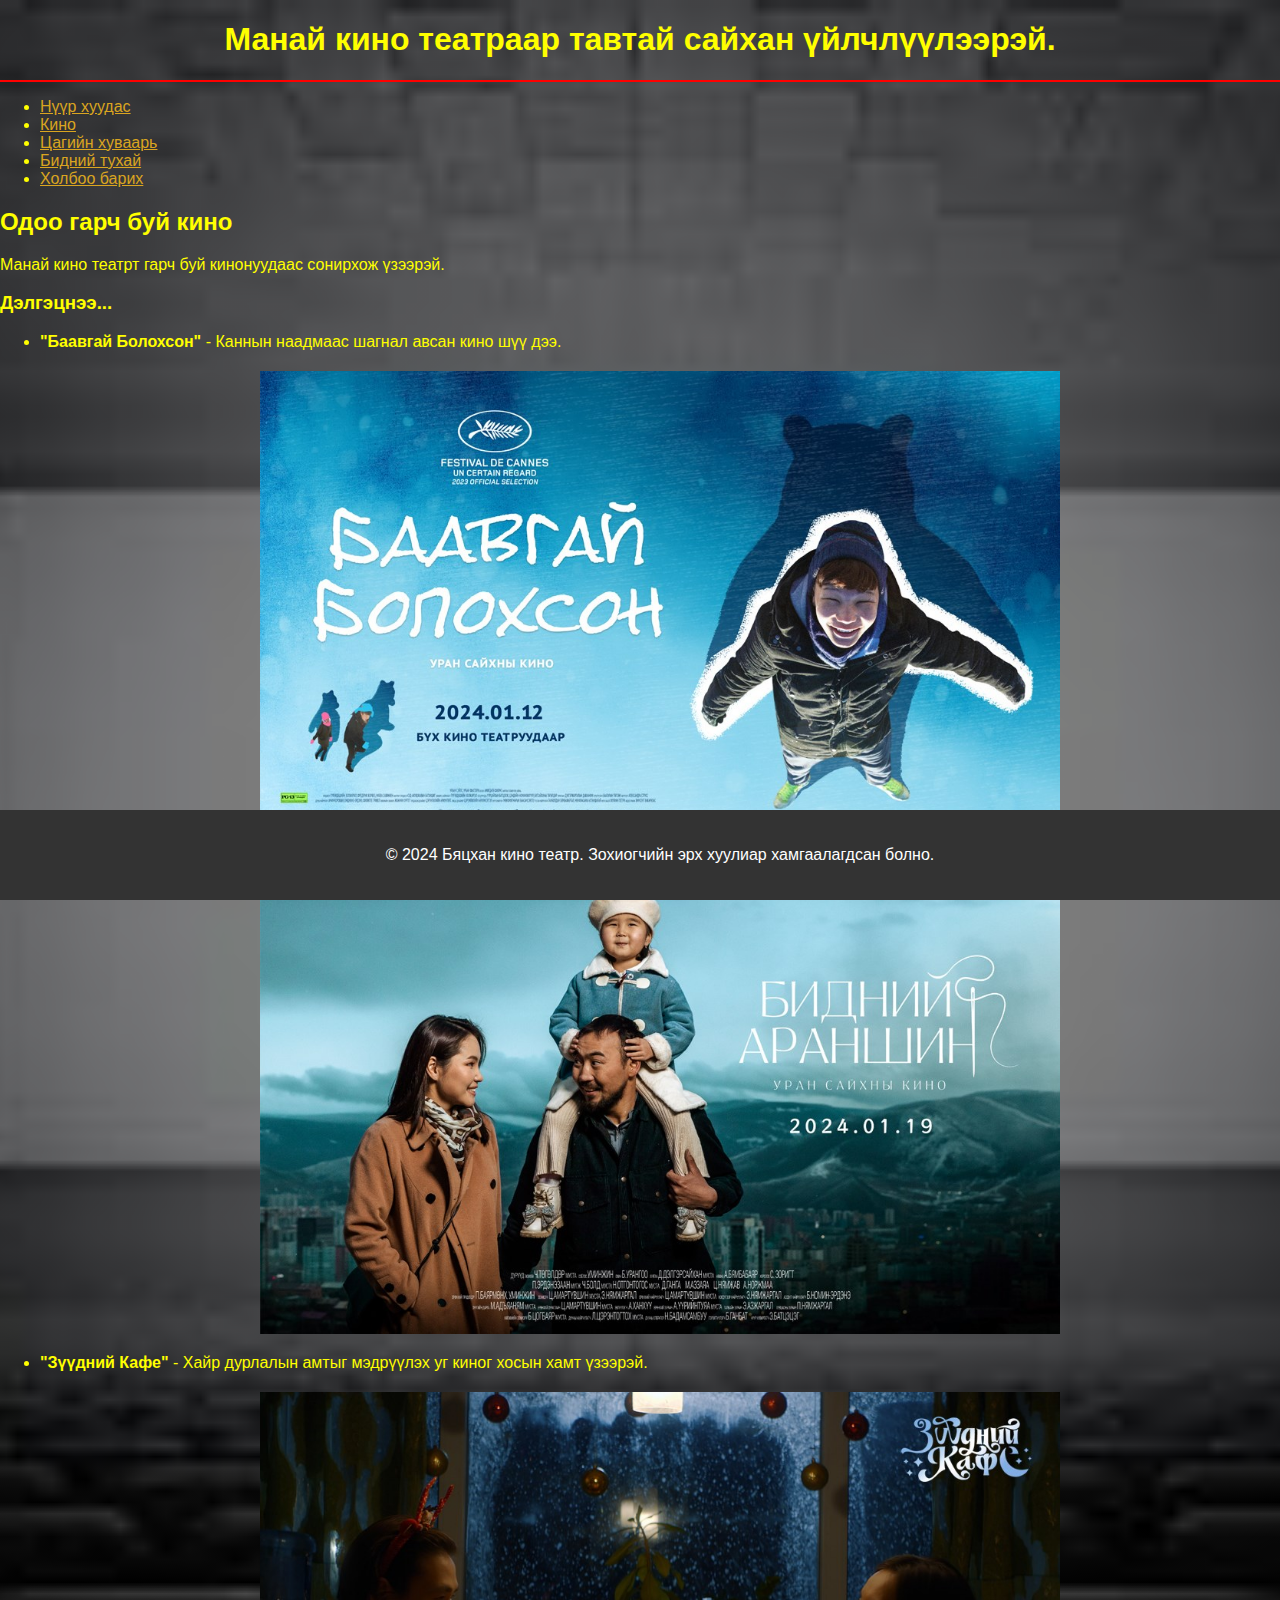
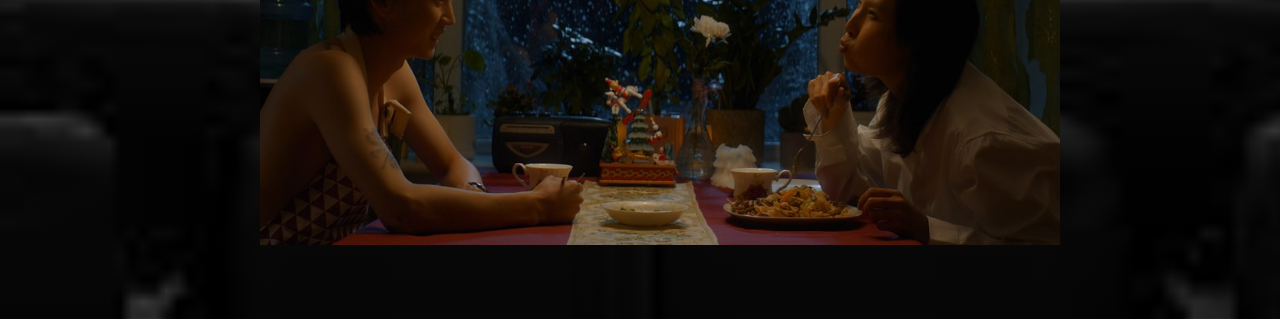
<file: movies.html>
<!DOCTYPE html>
<html>
<head>
    <meta charset="UTF-8">
    <meta name="viewport" content="width=device-width, initial-scale=1.0">
    <title>Бяцхан Кино Театр - Кино</title>
    <style>
        body {
            font-family: Arial, sans-serif;
            margin: 0;
            padding: 0;
            background: url('Home.jpg') center/cover no-repeat;
            background-image: linear-gradient(rgba(0, 0, 0, 0.5), rgba(0, 0, 0, 0.5)), url('Home.jpg');
        }
    </style>
</head>
<body text="yellow" bgcolor="yellow">
    <header>
        <h1 align="center">Манай кино театраар тавтай сайхан үйлчлүүлээрэй.</h1>
        <hr color="red"> 
        <nav>
            <ul>
                <li><a href="index.html" style="color: goldenrod;">Нүүр хуудас</a></li>
                <li><a href="movies.html" style="color: goldenrod;">Кино</a></li>
                <li><a href="schedule.html" style="color: goldenrod;">Цагийн хуваарь</a></li>
                <li><a href="about.html" style="color: goldenrod;">Бидний тухай</a></li>
                <li><a href="contact.html" style="color: goldenrod;">Холбоо барих</a></li>
            </ul>
        </nav>
    </header>
    
    <section>
        <h2>Одоо гарч буй кино</h2>
        <p>Манай кино театрт гарч буй кинонуудаас сонирхож үзээрэй.</p>
    
        <h3>Дэлгэцнээ...</h3>
        <ul>
            <li><strong>"Баавгай Болохсон"</strong> - Каннын наадмаас шагнал авсан кино шүү дээ.
                <a href="Baavgai.jpg" target="_blank">
                    <img src="Baavgai.jpg" alt="Content Image" style="width: 100%; max-width: 800px; display: block; margin: 20px auto;">
                </a>
            </li>
            <li><strong>"Бидний Араншин"</strong> - Нөхөрлөлийн үнэ цэнийг дүрсэлэх бүтээл.
                <a href="Bid.jpg" target="_blank">
                    <img src="Bid.jpg" alt="Content Image" style="width: 100%; max-width: 800px; display: block; margin: 20px auto;">
                </a>
            </li>
            <li><strong>"Зүүдний Кафе"</strong> - Хайр дурлалын амтыг мэдрүүлэх уг киног хосын хамт үзээрэй.
                <a href="ZUUD.jpg" target="_blank">
                    <img src="ZUUD.jpg" alt="Content Image" style="width: 100%; max-width: 800px; display: block; margin: 20px auto;">
                </a>
            </li>
        </ul>
        <br>
        <br>
        <br>
    </section>

    <footer style="position: fixed; bottom: 0; left: 0; width: 100%; background-color: #333; color: #fff; text-align: center; padding: 20px;">
        <p>&copy; 2024 Бяцхан кино театр. Зохиогчийн эрх хуулиар хамгаалагдсан болно.</p>
    </footer>
</body>
</html>
</file>
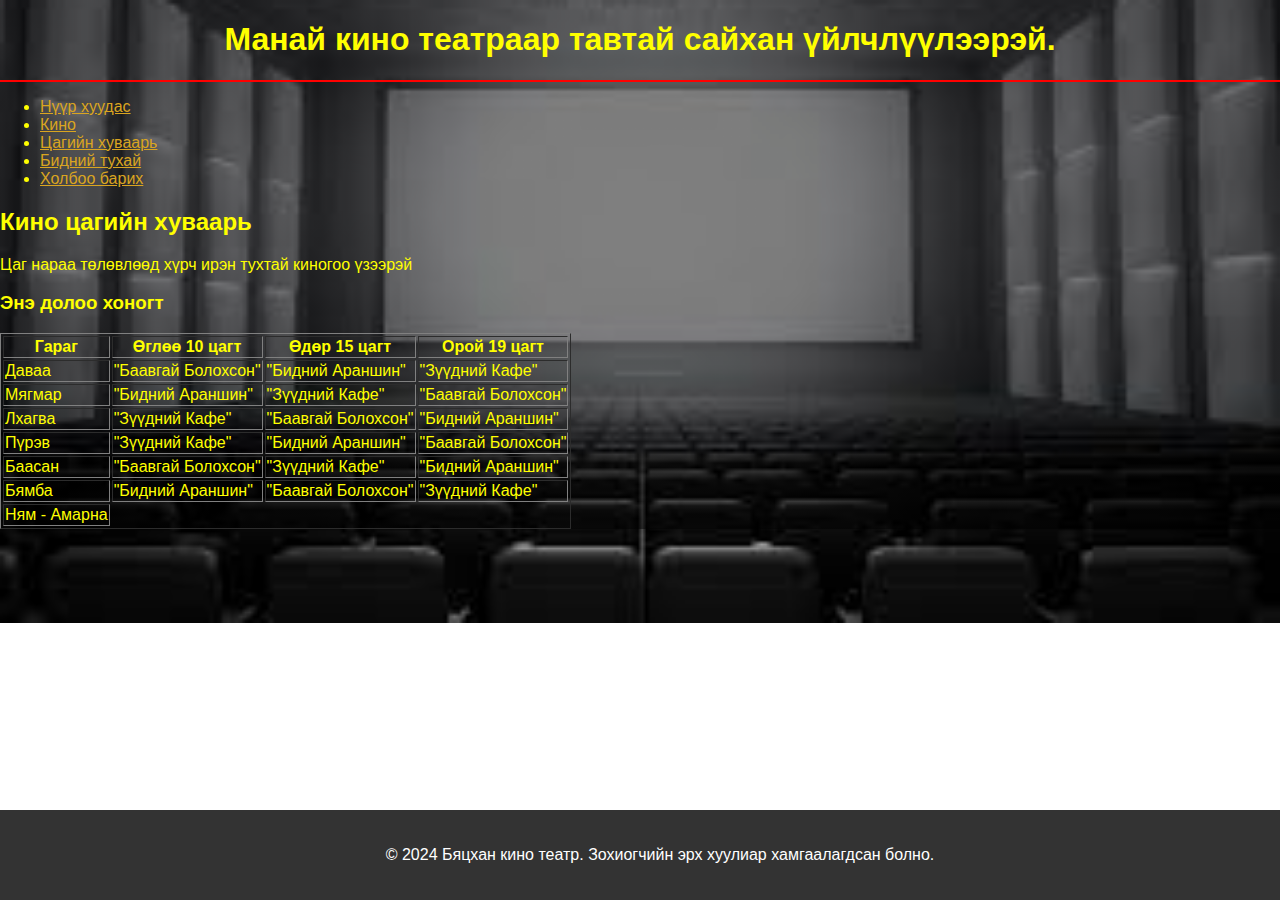
<file: schedule.html>
<!DOCTYPE html>
<html>
<head>
    <meta charset="UTF-8">
    <meta name="viewport" content="width=device-width, initial-scale=1.0">
    <title>Бяцхан Кино Театр - Цагийн хуваарь</title>
    <style>
        body {
            font-family: Arial, sans-serif;
            margin: 0;
            padding: 0;
            background: url('Home.jpg') center/cover no-repeat;
            background-image: linear-gradient(rgba(0, 0, 0, 0.5), rgba(0, 0, 0, 0.5)), url('Home.jpg');
        }
    </style>
</head>
<body text="yellow" bgcolor="yellow">
    <header>
        <h1 align="center">Манай кино театраар тавтай сайхан үйлчлүүлээрэй.</h1>
        <hr color="red"> 
        <nav>
            <ul>
                <li><a href="index.html" style="color: goldenrod;">Нүүр хуудас</a></li>
                <li><a href="movies.html" style="color: goldenrod;">Кино</a></li>
                <li><a href="schedule.html" style="color: goldenrod;">Цагийн хуваарь</a></li>
                <li><a href="about.html" style="color: goldenrod;">Бидний тухай</a></li>
                <li><a href="contact.html" style="color: goldenrod;">Холбоо барих</a></li>
            </ul>
        </nav>
    </header>
    
    <section>
        <h2>Кино цагийн хуваарь</h2>
        <p>Цаг нараа төлөвлөөд хүрч ирэн тухтай киногоо үзээрэй</p>
    
        <h3>Энэ долоо хоногт</h3>
        <table border="1">
            <tr>
                <th>Гараг</th>
                <th>Өглөө 10 цагт</th>
                <th>Өдөр 15 цагт</th>
                <th>Орой 19 цагт</th>
            </tr>
            <tr>
                <td>Даваа</td>
                <td>"Баавгай Болохсон"</td>
                <td>"Бидний Араншин"</td>
                <td>"Зүүдний Кафе"</td>
            </tr>
            <tr>
                <td>Мягмар</td>
                <td>"Бидний Араншин"</td>
                <td>"Зүүдний Кафе"</td>
                <td>"Баавгай Болохсон"</td>
            </tr>
            <tr>
                <td>Лхагва</td>
                <td>"Зүүдний Кафе"</td>
                <td>"Баавгай Болохсон"</td>
                <td>"Бидний Араншин"</td>
            </tr>
            <tr>
                <td>Пүрэв</td>
                <td>"Зүүдний Кафе"</td>
                <td>"Бидний Араншин"</td>
                <td>"Баавгай Болохсон"</td>
            </tr>
            <tr>
                <td>Баасан</td>
                <td>"Баавгай Болохсон"</td>
                <td>"Зүүдний Кафе"</td>
                <td>"Бидний Араншин"</td>
            </tr>
            <tr>
                <td>Бямба</td>
                <td>"Бидний Араншин"</td>
                <td>"Баавгай Болохсон"</td>
                <td>"Зүүдний Кафе"</td>
                
            </tr>
            <tr>
                <td>Ням - Амарна</td>
            </tr>
        </table>
    </section>

    <footer style="position: fixed; bottom: 0; left: 0; width: 100%; background-color: #333; color: #fff; text-align: center; padding: 20px;">
        <p>&copy; 2024 Бяцхан кино театр. Зохиогчийн эрх хуулиар хамгаалагдсан болно.</p>
    </footer>
</body>
</html>
</file>
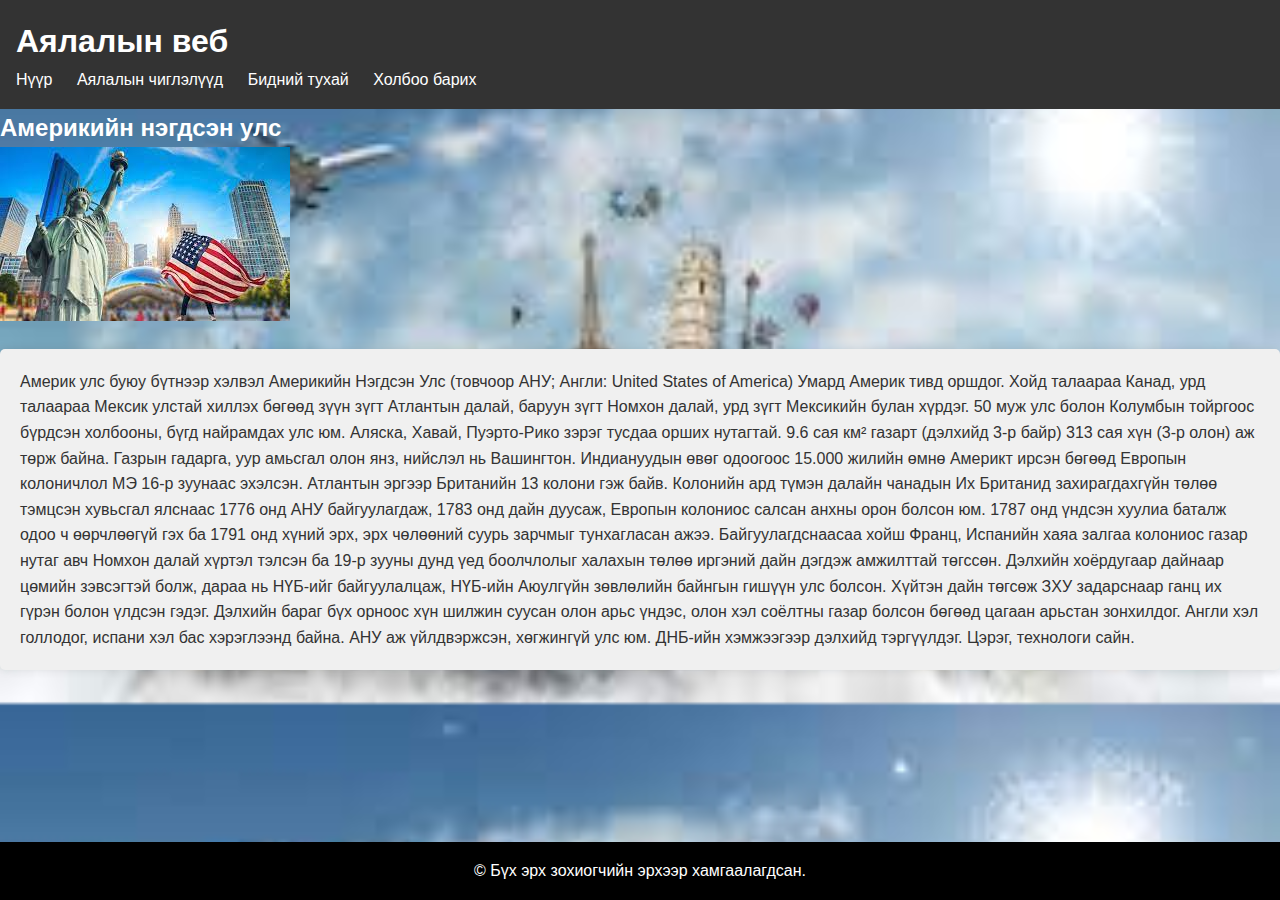
<file: Usa.html>
<!DOCTYPE html>
<html lang="mn">
<head>
    <meta charset="UTF-8">
    <meta name="viewport" content="width=device-width, initial-scale=1.0">
    <title>АНУ - Аялалын веб</title>
    <link rel="stylesheet" href="styles.css">
</head>
<body>
    <header>
        <h1>Аялалын веб</h1>
        <nav>
            <ul>
                <li><a href="index.html">Нүүр</a></li>
                <li><a href="destinations.html">Аялалын чиглэлүүд</a></li>
                <li><a href="about.html">Бидний тухай</a></li>
                <li><a href="contact.html">Холбоо барих</a></li>
            </ul>
        </nav>
    </header>

    <section id="destination">
        <h2>Америкийн нэгдсэн улс</h2>
        <img src="Usa.jpg" alt="АНУ">
        <div class="grey-box">
            <p>Америк улс буюу бүтнээр хэлвэл Америкийн Нэгдсэн Улс (товчоор АНУ; Англи: United States of America) Умард Америк тивд оршдог. Хойд талаараа Канад, урд талаараа Мексик улстай хиллэх бөгөөд зүүн зүгт Атлантын далай, баруун зүгт Номхон далай, урд зүгт Мексикийн булан хүрдэг. 50 муж улс болон Колумбын тойргоос бүрдсэн холбооны, бүгд найрамдах улс юм. Аляска, Хавай, Пуэрто-Рико зэрэг тусдаа орших нутагтай. 9.6 сая км² газарт (дэлхийд 3-р байр) 313 сая хүн (3-р олон) аж төрж байна. Газрын гадарга, уур амьсгал олон янз, нийслэл нь Вашингтон.

                Индиануудын өвөг одоогоос 15.000 жилийн өмнө Америкт ирсэн бөгөөд Европын колоничлол МЭ 16-р зуунаас эхэлсэн. Атлантын эргээр Британийн 13 колони гэж байв. Колонийн ард түмэн далайн чанадын Их Британид захирагдахгүйн төлөө тэмцсэн хувьсгал ялснаас 1776 онд АНУ байгуулагдаж, 1783 онд дайн дуусаж, Европын колониос салсан анхны орон болсон юм. 1787 онд үндсэн хуулиа баталж одоо ч өөрчлөөгүй гэх ба 1791 онд хүний эрх, эрх чөлөөний суурь зарчмыг тунхагласан ажээ.
                
                Байгуулагдснаасаа хойш Франц, Испанийн хаяа залгаа колониос газар нутаг авч Номхон далай хүртэл тэлсэн ба 19-р зууны дунд үед боолчлолыг халахын төлөө иргэний дайн дэгдэж амжилттай төгссөн. Дэлхийн хоёрдугаар дайнаар цөмийн зэвсэгтэй болж, дараа нь НҮБ-ийг байгуулалцаж, НҮБ-ийн Аюулгүйн зөвлөлийн байнгын гишүүн улс болсон. Хүйтэн дайн төгсөж ЗХУ задарснаар ганц их гүрэн болон үлдсэн гэдэг. Дэлхийн бараг бүх орноос хүн шилжин суусан олон арьс үндэс, олон хэл соёлтны газар болсон бөгөөд цагаан арьстан зонхилдог. Англи хэл голлодог, испани хэл бас хэрэглээнд байна. АНУ аж үйлдвэржсэн, хөгжингүй улс юм. ДНБ-ийн хэмжээгээр дэлхийд тэргүүлдэг. Цэрэг, технологи сайн.</p>
            </div>
    </section>

    <footer>
        <p>&copy; Бүх эрх зохиогчийн эрхээр хамгаалагдсан.</p>
    </footer>
</body>
</html>
</file>
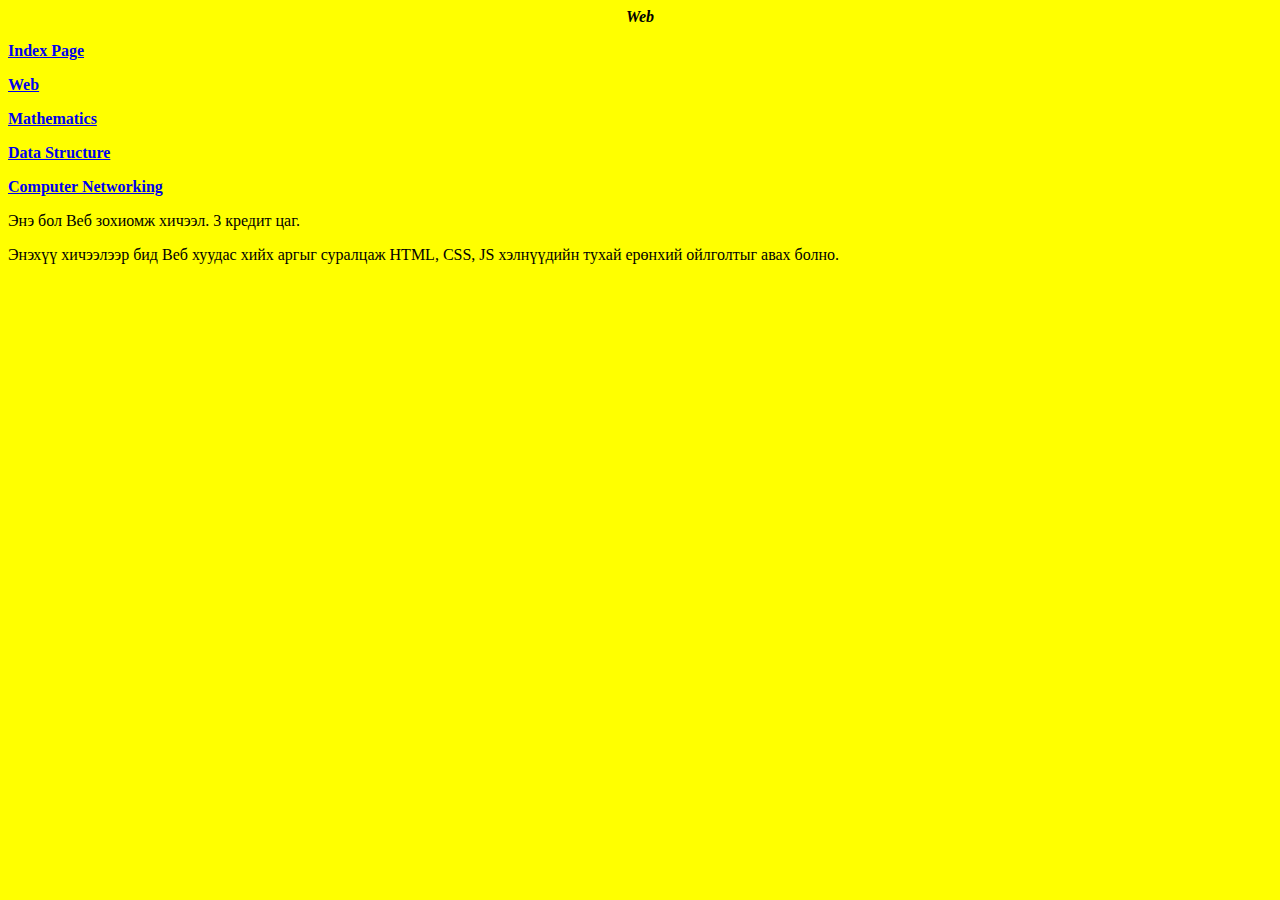
<file: Web.html>
<HTML>
    <HEAD>
    <TITLE>Web</TITLE>
    </HEAD>
    <body bgcolor= 'Yellow'>
        <center><b><i>Web</i></b></center>
        <p><b><a href="Index.html">Index Page</a></b></p>
        <p><b><a href="Web.html">Web</a></b></p>
        <p><b><a href="Mathematics.html">Mathematics</a></b></p>
        <p><b><a href="DataStructure.html">Data Structure</a></b></p>
        <p><b><a href="Computer%20Networking.html">Computer Networking</a></b></p>
        
        <p>Энэ бол Веб зохиомж хичээл. 3 кредит цаг.</p>
        <p>Энэхүү хичээлээр бид Веб хуудас хийх аргыг суралцаж HTML, CSS, JS хэлнүүдийн тухай ерөнхий ойлголтыг авах болно.</p>
        </body>
</HTML>
</file>
<file: styles.css>
* {
    margin: 0;
    padding: 0;
    box-sizing: border-box;
    }

  /* Basic styles */
body{
    font-family: Arial, sans-serif;
    line-height: 1.6;
}

header {
    background: #333;
    color: #fff;
    padding: 1rem;
}

header h1 {
    font-size: 2rem;
}

nav ul {
    list-style: none;
}

nav ul li {
    display: inline;
    margin-right: 20px;
}

nav ul li a {
    color: #fff;
    text-decoration: none;
}

#hero {
    background: url('hero.jpg') center/cover;
    color: white;
    text-align: center;
    padding: 4rem;
}
body {
    background-image: url('Travel.jpg');
    background-size: cover;
    background-position: center;
    color: #fff; /* Set text color to white for better readability on the background image */
}

#hero h2 {
    font-size: 3rem;
    margin-bottom: 1rem;
}

.btn {
    display: inline-block;
    background: #919191;
    color: #fff;
    padding: 0.5rem 1rem;
    text-decoration: none;
    border: none;
    border-radius: 5px;
    transition: background 0.3s ease;
}

.btn:hover {
    background: #555;
}

#destinations {
    padding: 4rem;
}

.destination {
    margin-bottom: 2rem;
}

.grey-box {
    background-color: #f0f0f0;
    padding: 20px;
    margin: 20px 0;
    border-radius: 5px;
    box-shadow: 0 0 10px rgba(0, 0, 0, 0.1);
}

/* Style the text color within the grey box */
.grey-box p,
.grey-box label,
.grey-box input,
.grey-box textarea,
.grey-box button {
    color: #333; /* Dark grey text color */
}

.destination img {
    width: 300px;
    height: 200px;
    object-fit: cover;
}

.footer {
    position: fixed;
    left: 0;
    bottom: 0;
    width: 100%;
    background-color: red;
    color: white;
    text-align: center;
}

footer {
    background: #333;
    color: #fff;
    text-align: center;
    padding: 1rem;
    position: fixed;
    left: 0;
    bottom: 0;
    width: 100%;
    background-color: black;
    
}
</file>
